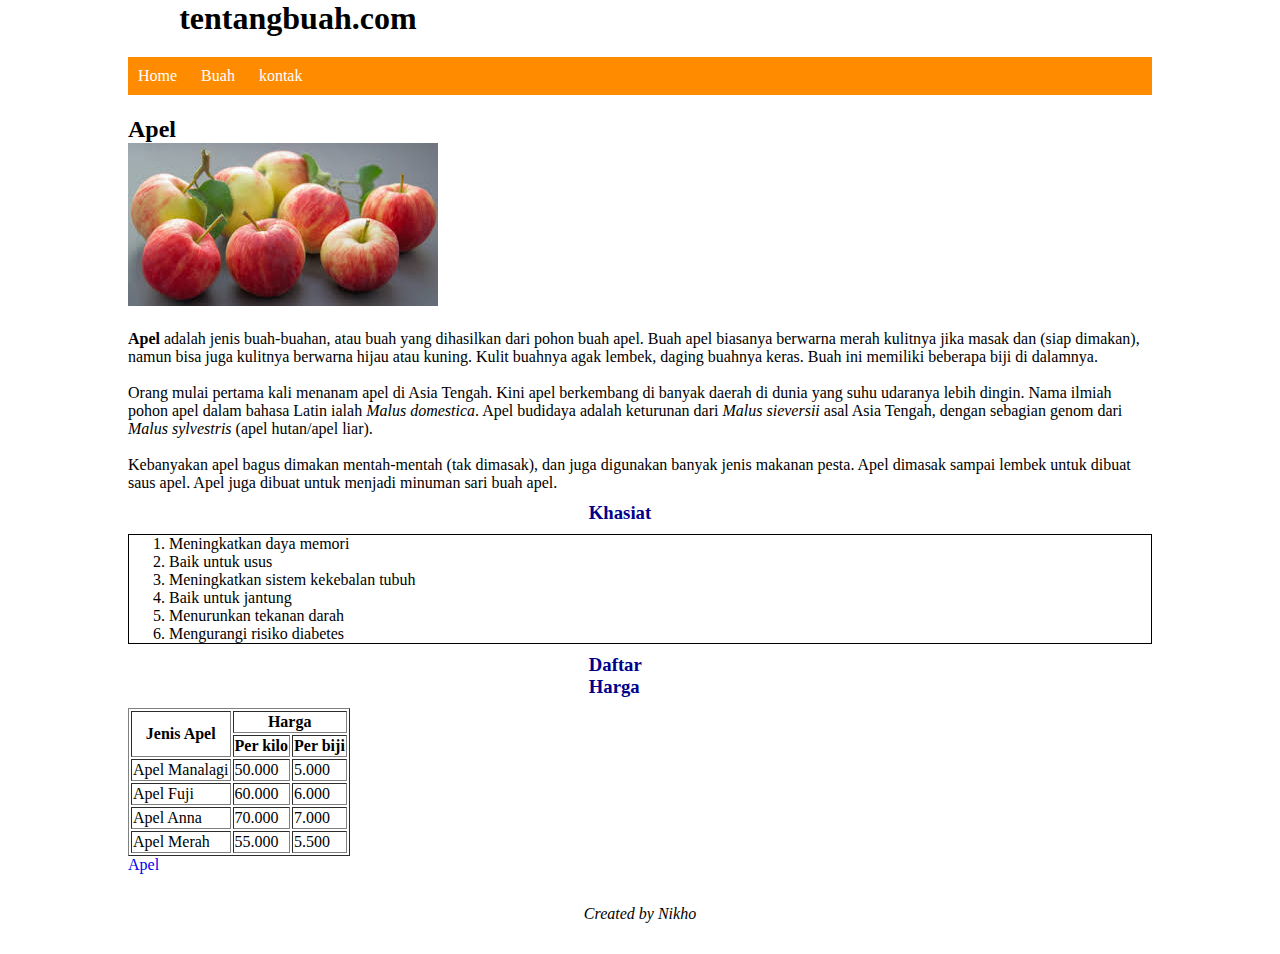
<file: Tentang-buah/pages/apel.html>
<!DOCTYPE html>
<html lang="en">
<head>
    <meta charset="UTF-8">
    <meta http-equiv="X-UA-Compatible" content="IE=edge">
    <meta name="viewport" content="width=device-width, initial-scale=1.0">
    <title>tentangbuah.com - Apel !</title>
    <link rel="stylesheet" href="../style.css">
</head>
<body>
    <div class="wrapper">
        <div class="content">
            <header>
        <h1>tentangbuah.com</h1>
        <nav>
        <ul>
            <li><a href="../index.html">Home</a></li>
            <li>Buah
                <ul>
                    <li><a href="apel.html">Apel</a></li>
                    <li><a href="jeruk.html">Jeruk</a></li>
                    <li><a href="durian.html">Durian</a></li>
                    <li><a href="pisang.html">Pisang</a></li>
                </ul>
            </li>
            <li><a href="kontak.html">kontak</a></li>
        </ul>
        </nav>
    </header>
    </header>
<section>
<h2 id="apel">Apel</h2>
<img src="../Image/apel.png" alt="">
<p>
    <strong>Apel</strong> adalah jenis buah-buahan, atau buah yang dihasilkan dari pohon buah apel. Buah apel biasanya berwarna merah kulitnya jika masak dan (siap dimakan), namun bisa juga kulitnya berwarna hijau atau kuning. Kulit buahnya agak lembek, daging buahnya keras. Buah ini memiliki beberapa biji di dalamnya.<br /><br />
Orang mulai pertama kali menanam apel di Asia Tengah. Kini apel berkembang di banyak daerah di dunia yang suhu udaranya lebih dingin. Nama ilmiah pohon apel dalam bahasa Latin ialah <em>Malus domestica</em>. Apel budidaya adalah keturunan dari <em>Malus sieversii</em> asal Asia Tengah, dengan sebagian genom dari <em>Malus sylvestris</em> (apel hutan/apel liar).<br /><br />
Kebanyakan apel bagus dimakan mentah-mentah (tak dimasak), dan juga digunakan banyak jenis makanan pesta. Apel dimasak sampai lembek untuk dibuat saus apel. Apel juga dibuat untuk menjadi minuman sari buah apel.
</p>
<h3>Khasiat</h3>
<ol>
    <li>Meningkatkan daya memori</li>
    <li>Baik untuk usus</li>
    <li>Meningkatkan sistem kekebalan tubuh</li>
    <li>Baik untuk jantung</li>
    <li>Menurunkan tekanan darah</li>
    <li>Mengurangi risiko diabetes</li>
</ol>
<h3 id="paragraf">Daftar Harga</h3>
<table border="1">
    <thead>
        <tr>
            <th rowspan="2">Jenis Apel</th>
            <th colspan="2">Harga</th>
        </tr>
        <tr>
            <th>Per kilo</th>
            <th>Per biji</th>
        </tr>

    </thead>
    <tbody>
        <tr>
            <td>Apel Manalagi</td>
            <td>50.000</td>
            <td>5.000</td>
        </tr>
        <tr>
            <td>Apel Fuji</td>
            <td>60.000</td>
            <td>6.000</td>
        </tr>
        <tr>
            <td>Apel Anna</td>
            <td>70.000</td>
            <td>7.000</td>
        </tr>
        <tr>
            <td>Apel Merah</td>
            <td>55.000</td>
            <td>5.500</td>
        </tr>
    </tbody>
    
</table>
</section>
<a href="#apel">Apel</a>
<footer>
    <p> <i class="fa fa copyright" aria-hidden="true"> Created by Nikho</i></p>
</footer>
</div>
</div>
</body>
</div>
</html>
</file>
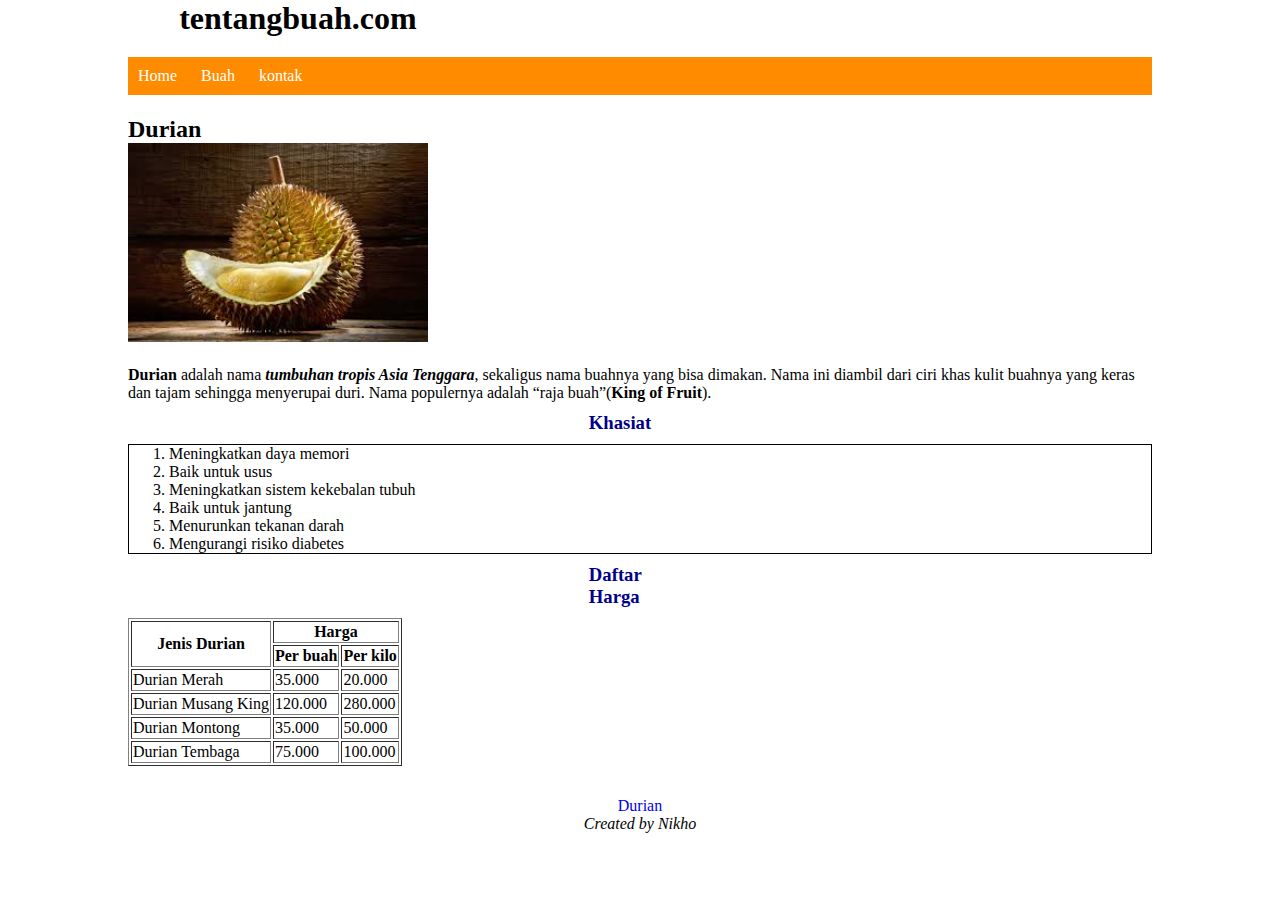
<file: Tentang-buah/pages/durian.html>
<!DOCTYPE html>
<html lang="en">
<head>
    <meta charset="UTF-8">
    <meta http-equiv="X-UA-Compatible" content="IE=edge">
    <meta name="viewport" content="width=device-width, initial-scale=1.0">
    <title>tentangbuah.com - Durian !</title>
    <link rel="stylesheet" href="../style.css">
</head>
<body>
    <div class="wrapper">
    <div class="content">
        <header>
    <h1>tentangbuah.com</h1>
    <nav>
    <ul>
        <li><a href="../index.html">Home</a></li>
        <li>Buah
            <ul>
                <li><a href="apel.html">Apel</a></li>
                <li><a href="jeruk.html">Jeruk</a></li>
                <li><a href="durian.html">Durian</a></li>
                <li><a href="pisang.html">Pisang</a></li>
            </ul>
        </li>
        <li><a href="kontak.html">kontak</a></li>
    </ul>
    </nav>
</header>
<section>
<h2 id="durian">Durian</h2>
<img src="../Image/durian.png" width="300" alt="">
<p>
    <strong>Durian</strong> adalah nama <strong><em>tumbuhan tropis Asia Tenggara</em></strong>, 
    sekaligus nama buahnya yang bisa dimakan. 
    Nama ini diambil dari ciri khas kulit buahnya yang keras dan tajam sehingga menyerupai duri. 
    Nama populernya adalah “raja buah”(<strong>King of Fruit</strong>).
</p>
<h3>Khasiat</h3>
<ol>
    <li>Meningkatkan daya memori</li>
    <li>Baik untuk usus</li>
    <li>Meningkatkan sistem kekebalan tubuh</li>
    <li>Baik untuk jantung</li>
    <li>Menurunkan tekanan darah</li>
    <li>Mengurangi risiko diabetes</li>
</ol>
<h3 id="paragraf">Daftar Harga</h3>
<table border="1">
    <thead>
        <tr>
            <th rowspan="2">Jenis Durian</th>
            <th colspan="2">Harga</th>
        </tr>
        <tr>
            <th>Per buah</th>
            <th>Per kilo</th>
        </tr>

    </thead>
    <tbody>
        <tr>
            <td>Durian Merah</td>
            <td>35.000</td>
            <td>20.000</td>
        </tr>
        <tr>
            <td>Durian Musang King</td>
            <td>120.000</td>
            <td>280.000</td>
        </tr>
        <tr>
            <td>Durian Montong</td>
            <td>35.000</td>
            <td>50.000</td>
        </tr>
        <tr>
            <td>Durian Tembaga</td>
            <td>75.000</td>
            <td>100.000</td>
        </tr>
    </tbody>
</table>
</section>
<footer>
    <a href="#durian">Durian</a>
    <p><i class="fa fa copyright" aria-hidden="true"> Created by Nikho</i></p>
</footer>
</div>
</div>
</body>
</html>
</file>
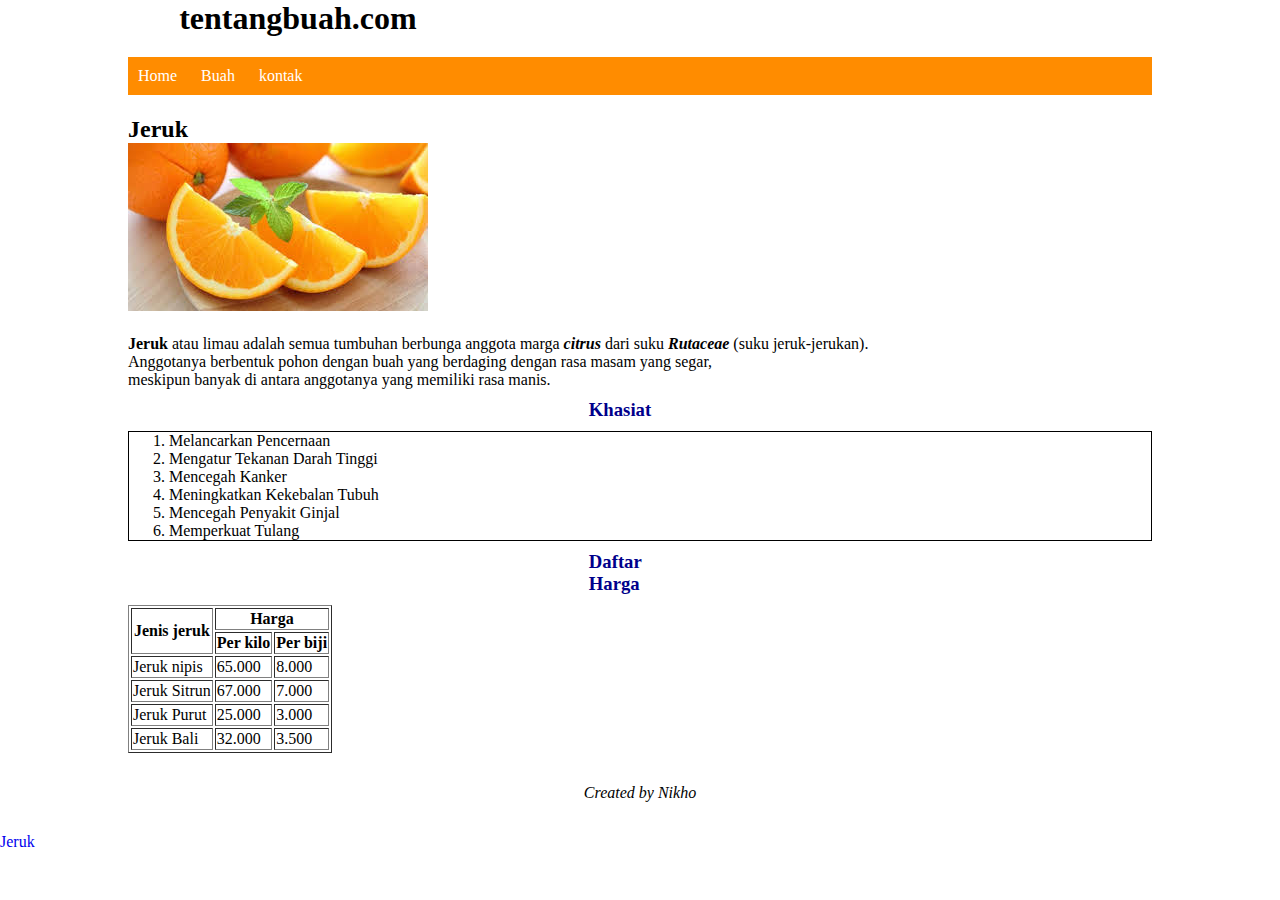
<file: Tentang-buah/pages/jeruk.html>
<!DOCTYPE html>
<html lang="en">
<head>
    <meta charset="UTF-8">
    <meta http-equiv="X-UA-Compatible" content="IE=edge">
    <meta name="viewport" content="width=device-width, initial-scale=1.0">
    <title>tentangbuah.com - Jeruk !</title>
    <link rel="stylesheet" href="../style.css">
</head>
<body>
    <div class="wrapper">
    <div class="content">
        <header>
    <h1>tentangbuah.com</h1>
    <nav>
    <ul>
        <li><a href="index.html">Home</a></li>
        <li>Buah
            <ul>
                <li><a href="apel.html">Apel</a></li>
                <li><a href="jeruk.html">Jeruk</a></li>
                <li><a href="durian.html">Durian</a></li>
                <li><a href="pisang.html">Pisang</a></li>
            </ul>
        </li>
        <li><a href="kontak.html">kontak</a></li>
    </ul>
</nav>
</header>
<section>
<h2 id="jeruk">Jeruk</h2>
<img src="../Image/jeruk.png" width="300" alt="">
<p>
    <strong>Jeruk</strong> atau limau adalah semua tumbuhan berbunga anggota marga <strong><em>citrus</em></strong> dari suku <strong><em>Rutaceae</em></strong> (suku jeruk-jerukan). <br />
    Anggotanya berbentuk pohon dengan buah yang berdaging dengan rasa masam yang segar,<br />
    meskipun banyak di antara anggotanya yang memiliki rasa manis.
</p>
<h3>Khasiat</h3>
<ol>
    <li>Melancarkan Pencernaan</li>
    <li>Mengatur Tekanan Darah Tinggi</li>
    <li>Mencegah Kanker</li>
    <li>Meningkatkan Kekebalan Tubuh</li>
    <li>Mencegah Penyakit Ginjal</li>
    <li> Memperkuat Tulang</li>
</ol>
<h3>Daftar Harga</h3>
<table border="1">
    <thead>
        <tr>
            <th rowspan="2">Jenis jeruk</th>
            <th colspan="2">Harga</th>
        </tr>
        <tr>
            <th>Per kilo</th>
            <th>Per biji</th>
        </tr>

    </thead>
    <tbody>
        <tr>
            <td>Jeruk nipis</td>
            <td>65.000</td>
            <td>8.000</td>
        </tr>
        <tr>
            <td>Jeruk Sitrun</td>
            <td>67.000</td>
            <td>7.000</td>
        </tr>
        <tr>
            <td>Jeruk Purut</td>
            <td>25.000</td>
            <td>3.000</td>
        </tr>
        <tr>
            <td>Jeruk Bali</td>
            <td>32.000</td>
            <td>3.500</td>
        </tr>
    </tbody>
    
</table>
</section>
<footer>
    <p><i class="fa fa copyright" aria-hidden="true"> Created by Nikho</i></p>
</footer>
</div>
</div>
</body>
<a href="#jeruk">Jeruk</a>
</html>
</file>
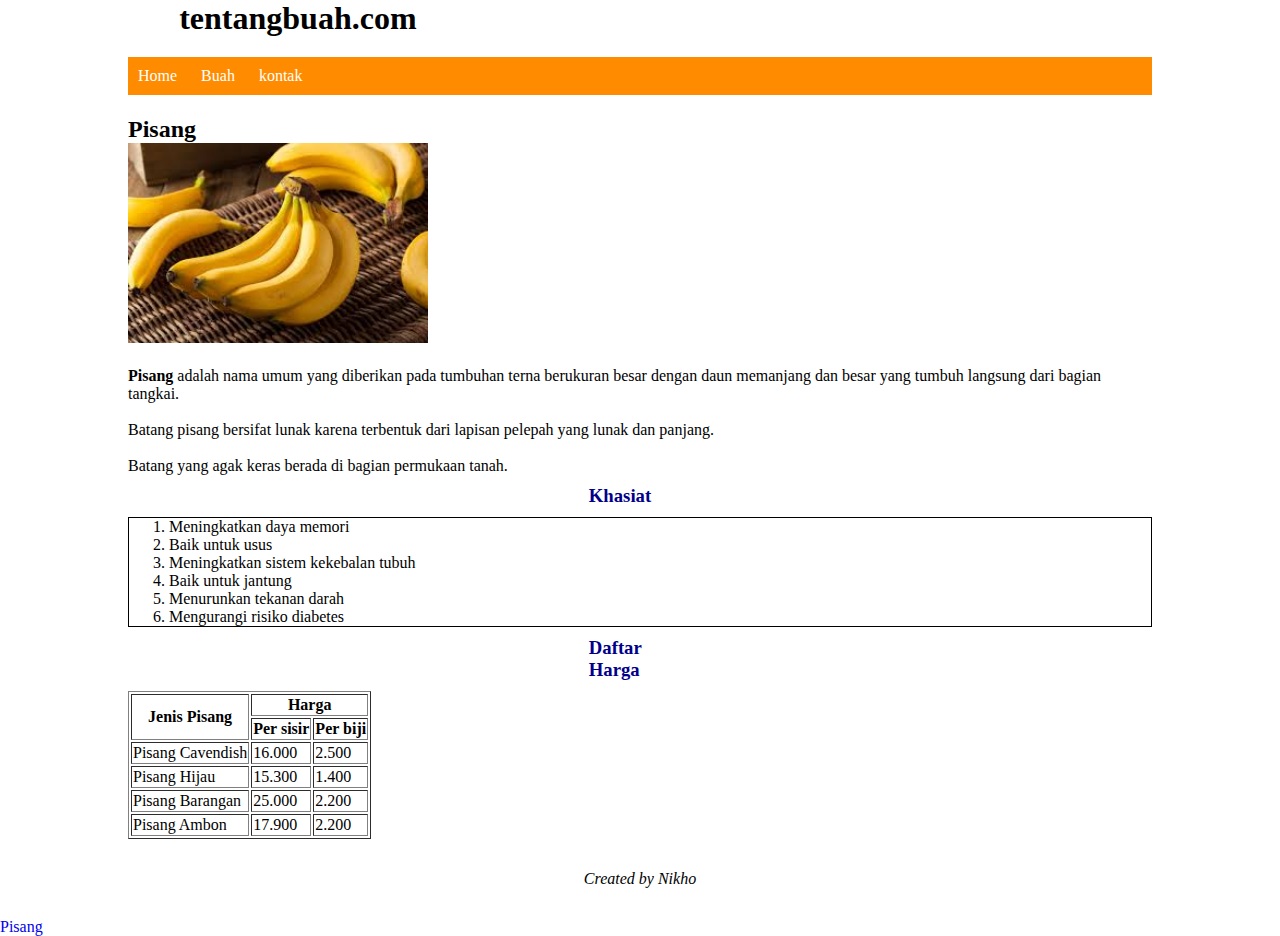
<file: Tentang-buah/pages/pisang.html>
<!DOCTYPE html>
<html lang="en">
<head>
    <meta charset="UTF-8">
    <meta http-equiv="X-UA-Compatible" content="IE=edge">
    <meta name="viewport" content="width=device-width, initial-scale=1.0">
    <title>tentangbuah.com - Pisang !</title>
    <link rel="stylesheet" href="../style.css">
</head>
<body>
    <div class="wrapper">
    <div class="content">
        <header>
    <h1>tentangbuah.com</h1>
    <nav>
    <ul>
        <li><a href="index.html">Home</a></li>
        <li>Buah
            <ul>
                <li><a href="apel.html">Apel</a></li>
                <li><a href="jeruk.html">Jeruk</a></li>
                <li><a href="durian.html">Durian</a></li>
                <li><a href="pisang.html">Pisang</a></li>
            </ul>
        </li>
        <li><a href="kontak.html">kontak</a></li>
    </ul>
</nav>
</header>
<section>
<h2 id="pisang">Pisang</h2>
<img src="../Image/pisang.png" width="300" alt="">
<p>
    <strong>Pisang</strong> adalah nama umum yang diberikan pada tumbuhan terna berukuran besar dengan daun memanjang dan besar yang tumbuh langsung dari bagian tangkai.<br /> <br />
    Batang pisang bersifat lunak karena terbentuk dari lapisan pelepah yang lunak dan panjang. <br /> <br />
    Batang yang agak keras berada di bagian permukaan tanah.
</p>
<h3>Khasiat</h3>
<ol>
    <li>Meningkatkan daya memori</li>
    <li>Baik untuk usus</li>
    <li>Meningkatkan sistem kekebalan tubuh</li>
    <li>Baik untuk jantung</li>
    <li>Menurunkan tekanan darah</li>
    <li>Mengurangi risiko diabetes</li>
</ol>
<h3 id="paragraf">Daftar Harga</h3>
<table border="1">
    <thead>
        <tr>
            <th rowspan="2">Jenis Pisang</th>
            <th colspan="2">Harga</th>
        </tr>
        <tr>
            <th>Per sisir</th>
            <th>Per biji</th>
        </tr>

    </thead>
    <tbody>
        <tr>
            <td>Pisang Cavendish</td>
            <td>16.000</td>
            <td>2.500</td>
        </tr>
        <tr>
            <td>Pisang Hijau</td>
            <td>15.300</td>
            <td>1.400</td>
        </tr>   
        <tr>
            <td>Pisang Barangan</td>
            <td>25.000</td>
            <td>2.200</td>
        </tr>
        <tr>
            <td>Pisang Ambon</td>
            <td>17.900</td>
            <td>2.200</td>
        </tr>
    </tbody>
    
</table>
</section>
<footer>
    <p><i class="fa fa copyright" aria-hidden="true"> Created by Nikho</i></p>
</footer>
</div>
</div>
</body>
<a href="#pisang">Pisang</a>
</html>
</file>
<file: Tentang-buah/style.css>
* {
    margin: 0;
}
.wrapper {
    width: 80%;
    margin: auto;
}
header img {
    height: 50px;
    float: left;
}
header h1 {
    margin-left: 5%;
}
nav {
    clear: both;
}
nav ul {
    margin-top: 2%;
}
section {
    margin-top: 2%;
}
footer {
    margin: 3%;
    text-align: center;
}
section p {
margin-top: 2%;
}
h3 {
    margin: auto;
    width: 10%;
    padding: 10px;
    color: darkblue;
}
ol {
    border: solid 1px;
}
a {
    text-decoration: none;
}
ul {
    background: darkorange;
    list-style: none;
    margin: 0px;
    padding-left: 0px;
}
ul li {
    color: #fff;
    background: darkorange;
    display: inline-block;
    border: 1px black;
    padding: 10px;
    position: relative;
    text-decoration: none;
}
ul li a {
    color: #fff;
}
ul li:hover {
    background: red;
    cursor: pointer;
}
ul li ul {
    background: orange;
    visibility: hidden;
    position: absolute;
    margin-top: 0,9rem;
    left: 0;
    display: none;
}
ul li:hover > ul,
ul li ul:hover {
    visibility: visible;
    display: block;
}
ul li ul li {
    clear: both;
    width: 100%;
}
/* 
@media only screen and (max-width: 500px) {
    body {
        background: blueviolet;
    }
} */
</file>
